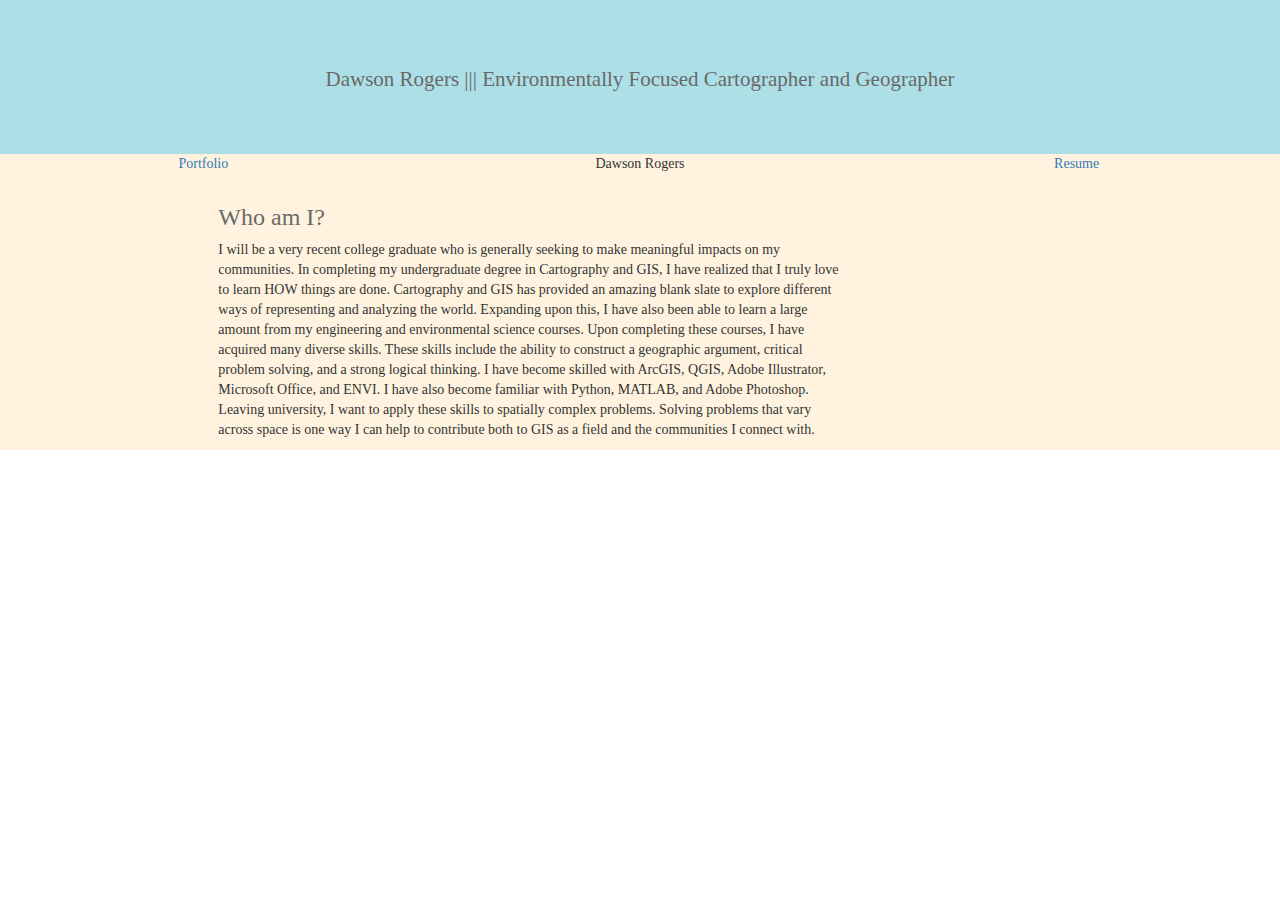
<file: index.html>
<!DOCTYPE HTML>
<html>
<head>
	<meta charset="utf-8">
	<meta name="viewport" content="width=device-width, initial-scale=1"/>
	<meta name="keywords" content="maps, cartography"/>
	<link rel="stylesheet" href="css/bootstrap-theme.min.css">
	<link rel="stylesheet" href="css/bootstrap.min.css">
	<link rel="stylesheet" href="css/style.css">
	<title> dawson rogers</title>
</head>
<body>
	<div class="jumbotron">
		<h2> <p class ="text-center">Dawson Rogers  ||| Environmentally Focused Cartographer and Geographer</p></h2>
	</div>
<div style="background-color:#FFF3DF">
<div class="fluid-container">
	<div class="row">
			<div class="col-md-4 col-xs-12"><p class = "text-center"><a href="portfolio.html">Portfolio</a></p></div>
			<div class="col-md-4 col-xs-12"><p class = "text-center">Dawson Rogers</p></div>
			<div class="col-md-4 col-xs-12"><p class = "text-center">
				<a href ="resume.html"> Resume</a></p>
			</div>
	</div>
</div>
	<div class="fluid-container">
	<div class="row">
	<div class="col-md-2 col-xs-0">
	</div>
	<div class="col-md-6 col-xs-12">
	<h1>Who am I?</h1>
	<p>I will be a very recent college graduate who is generally seeking to make meaningful impacts on my communities. In completing my undergraduate degree in Cartography and GIS, I have realized that I truly love to learn HOW things are done. Cartography and GIS has provided an amazing blank slate to explore different ways of representing and analyzing the world. Expanding upon this, I have also been able to learn a large amount from my engineering and environmental science courses.  Upon completing these courses, I have acquired many diverse skills. These skills include the ability to construct a geographic argument, critical problem solving, and a strong logical thinking. I have become skilled with ArcGIS, QGIS, Adobe Illustrator, Microsoft Office, and ENVI. I have also become familiar with Python, MATLAB, and Adobe Photoshop. Leaving university, I want to apply these skills to spatially complex problems. Solving problems that vary across space is one way I can help to contribute both to GIS as a field and the communities I connect with.</p>
	</div>
	<div class="col-md-2 col-xs-0">
	</div>
	</div>
	</div>	
</div>
</body>
</html>
</file>
<file: css/style.css>
body {
	font-family:verdana;
}
h1 {
 color: #696969;
 font-size: 24px;
 }
 .portfolio-thumbnail {
 background-color: #FFFFFF;
 border-width: 2px;
 border-style: solid;
 border-color: #696969;
 }
h2 {
	color: #696969;
	font-size: 36px;
}
.jumbotron{background-color: #ADDFE7!important;
				  margin-bottom: 0px;}
</file>
